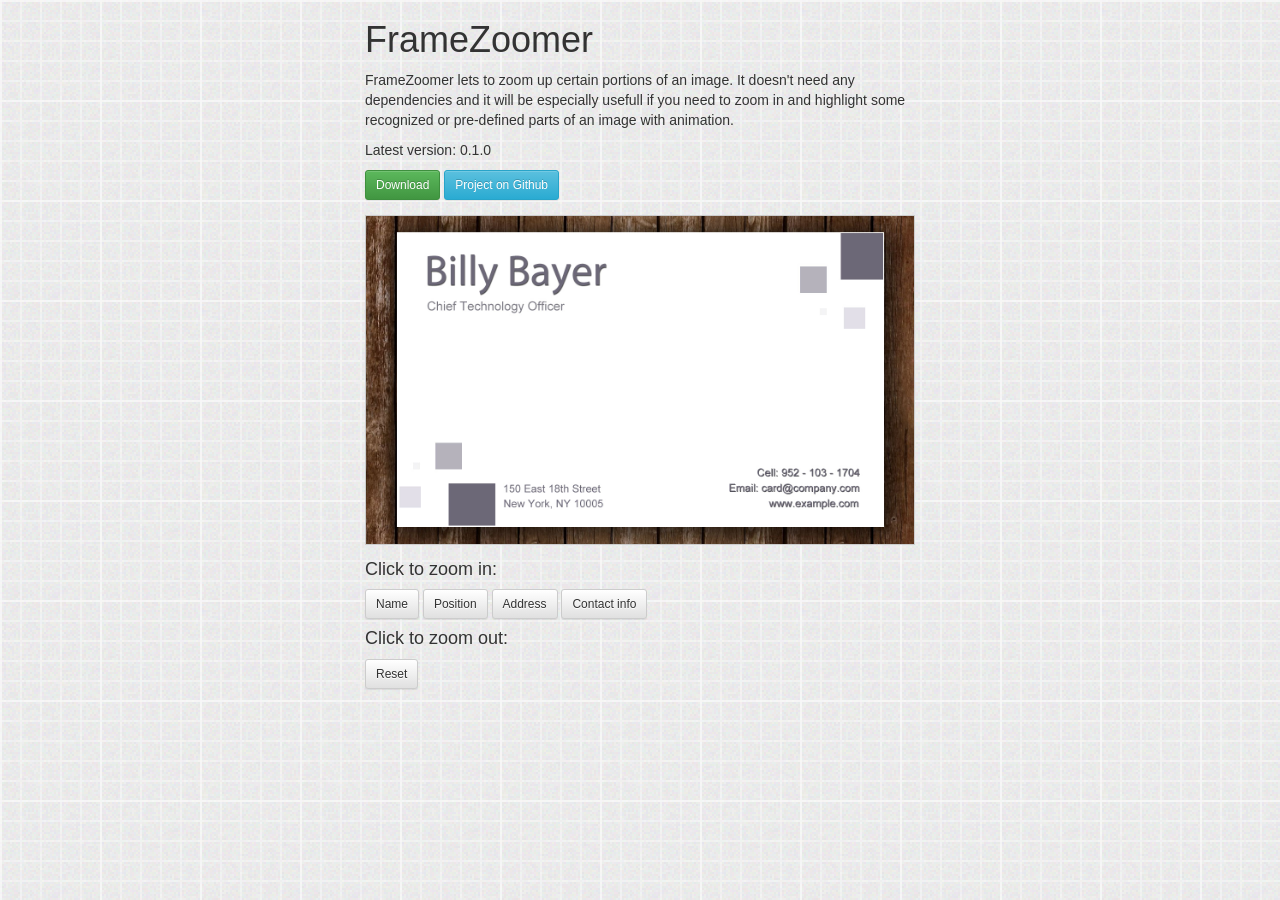
<file: frame-zoomer/index.html>
<!DOCTYPE html>
<html>
	<head>
		<meta charset="utf-8">
		<meta http-equiv="X-UA-Compatible" content="IE=edge,chrome=1">
		<title>FrameZoomer | The demo page</title>
		<script src="build/frame-zoomer.min.js"></script>
		
		<link rel="stylesheet" href="css/bootstrap.min.css">
		<link rel="stylesheet" href="css/bootstrap-theme.min.css">
		<link rel="stylesheet" href="css/main.css">
		
		<script>
		  (function(i,s,o,g,r,a,m){i['GoogleAnalyticsObject']=r;i[r]=i[r]||function(){
		  (i[r].q=i[r].q||[]).push(arguments)},i[r].l=1*new Date();a=s.createElement(o),
		  m=s.getElementsByTagName(o)[0];a.async=1;a.src=g;m.parentNode.insertBefore(a,m)
		  })(window,document,'script','//www.google-analytics.com/analytics.js','ga');

		  ga('create', 'UA-58595027-1', 'auto');
		  ga('send', 'pageview');

		</script>
		
		
	</head>
	<body>
	
		<div class="page">
			<h1>FrameZoomer</h1>
			
			<p>FrameZoomer lets to zoom up certain portions of an image. It doesn't need any dependencies and it will be especially usefull if you need to zoom in and highlight some recognized or pre-defined parts of an image with animation.</p>
			
			<p>Latest version: 0.1.0</p>
			
			<div class="btn-group-sm">
				<a href="https://github.com/dmgts/frame-zoomer/archive/master.zip" class="btn btn-success" target="_blank">Download</a>
				<a href="https://github.com/dmgts/frame-zoomer/" class="btn btn-info" target="_blank">Project on Github</a>
			</div>
		
			<img id="image" src="business-card.jpg" alt="Image" />
			<div class="btn-group-sm">
				<h4>Click to zoom in:</h4>
				<button type="button" class="btn btn-default" onclick="frameZoomer.zoomIn(143, 90, 418, 94);">Name</button>
				<button type="button" class="btn btn-default" onclick="frameZoomer.zoomIn(143, 198, 320, 28);">Position</button>
				<button type="button" class="btn btn-default" onclick="frameZoomer.zoomIn(322, 628, 230, 57);">Address</button>
				<button type="button" class="btn btn-default" onclick="frameZoomer.zoomIn(848, 590, 305, 95);">Contact info</button>
				
				<h4>Click to zoom out:</h4>
				<button type="button" class="btn btn-default" onclick="frameZoomer.zoomOut();">Reset</button>
			</div>
		</div>

		<script>
			frameZoomer = new FrameZoomer({
				image: window.document.getElementById('image'),
				zoomRatio: 1,
				animationDuration: 1000,
				zoomWindow: {
					width: 550,
					height: 330
				},
				framePadding: 10
			});
		</script>
	</body>
</html>
</file>
<file: frame-zoomer/css/main.css>
/* ==========================================================================
   Author's custom styles
   ========================================================================== */
body{
	background-image: url(../img/noisy_grid_@2X.png);
	background-repeat: repeat;
}
   
.page{
	width: 550px;
	margin: 0 auto;
	
}

.btn-group-sm{
	margin-bottom: 15px;
}

#zoomWindow{
	border: 1px #ccc solid;
	margin-bottom: 15px;
}
</file>
